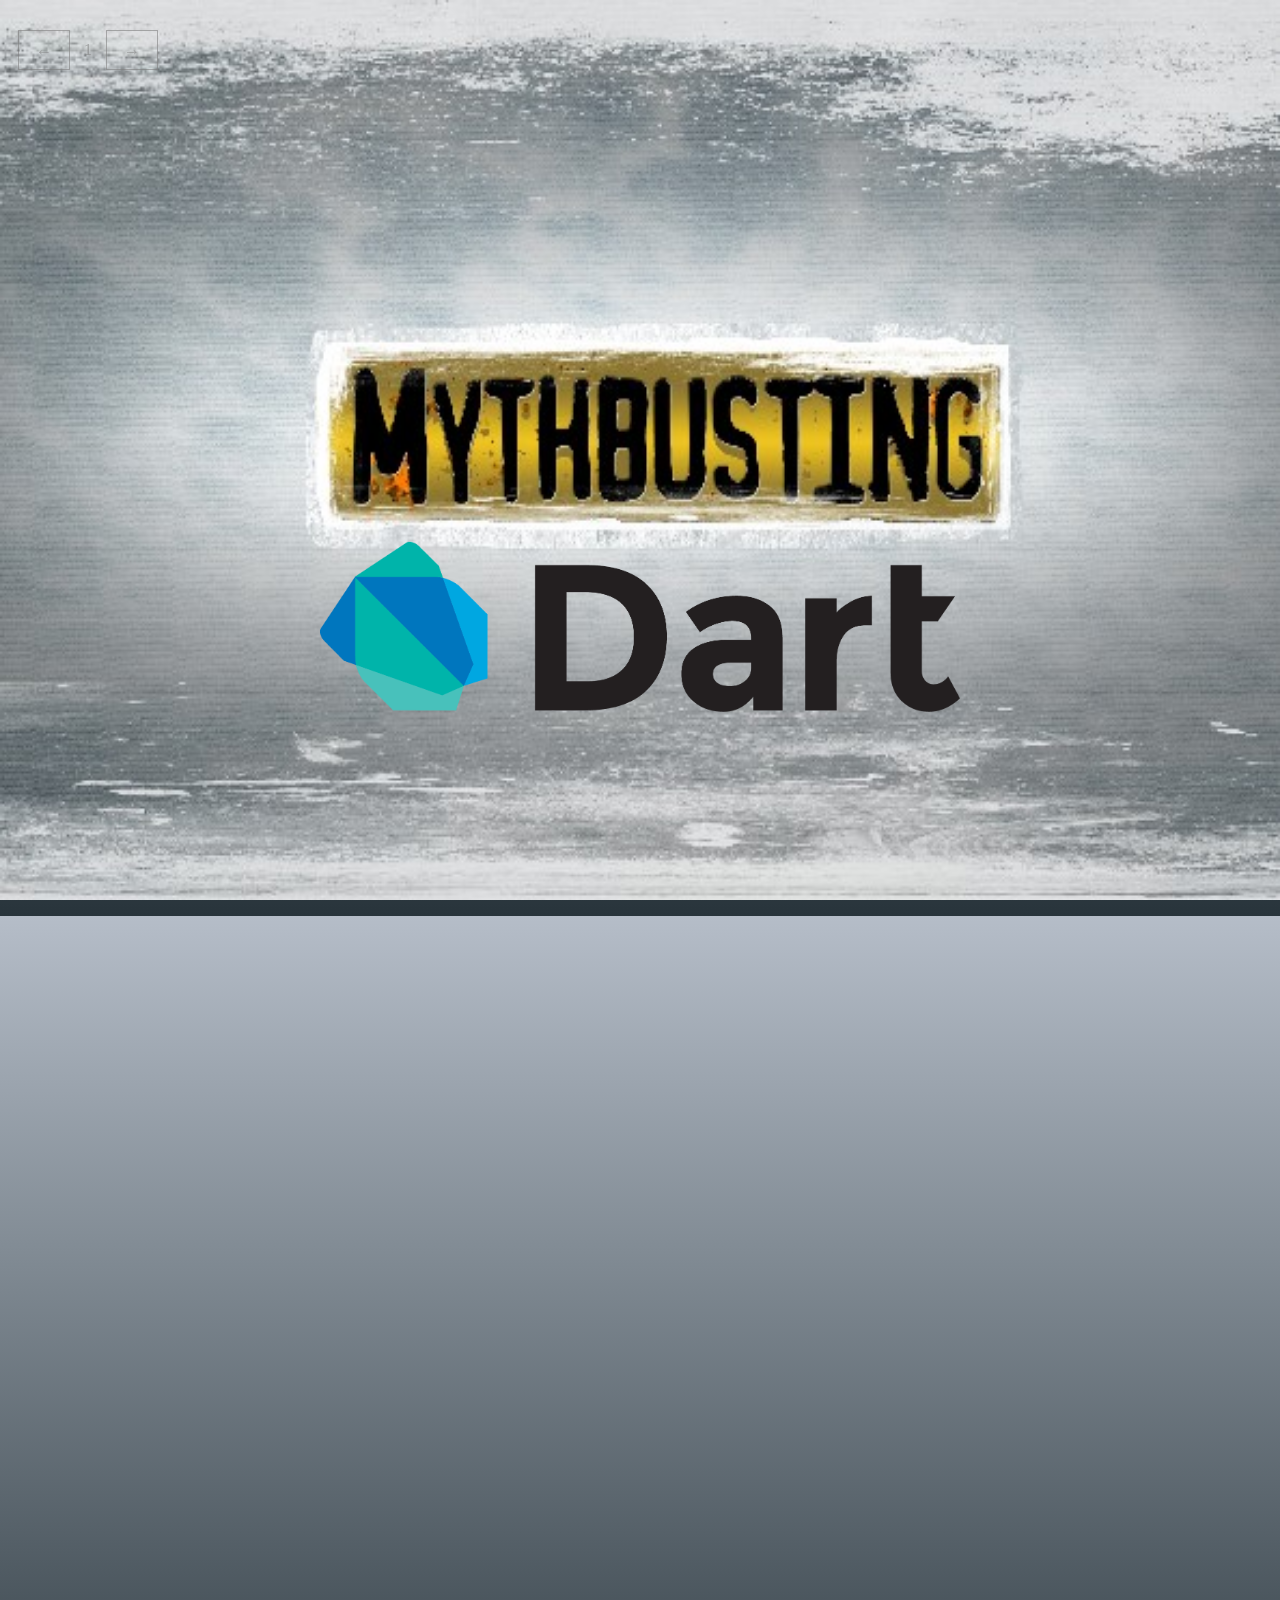
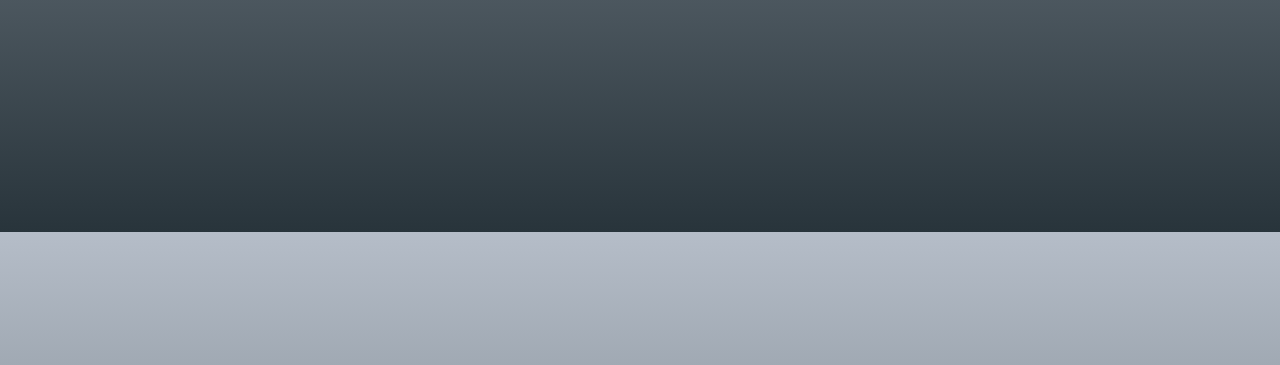
<file: index.html>
<!DOCTYPE html><html><head>
  <title>dartmyth</title>
  <script defer="" src="main.dart.js"></script>
  
  <link href="https://fonts.googleapis.com/css?family=Roboto:300" rel="stylesheet">
  <link rel="stylesheet" href="loader.css">
</head>

<body>
  <my-app>
    <div class="loader">
      <svg class="spinner" width="65px" height="65px" viewBox="0 0 66 66" xmlns="http://www.w3.org/2000/svg">
        <circle class="path" fill="none" stroke-width="6" stroke-linecap="round" cx="33" cy="33" r="30"></circle>
      </svg>
    </div>
  </my-app>


</body></html>
</file>
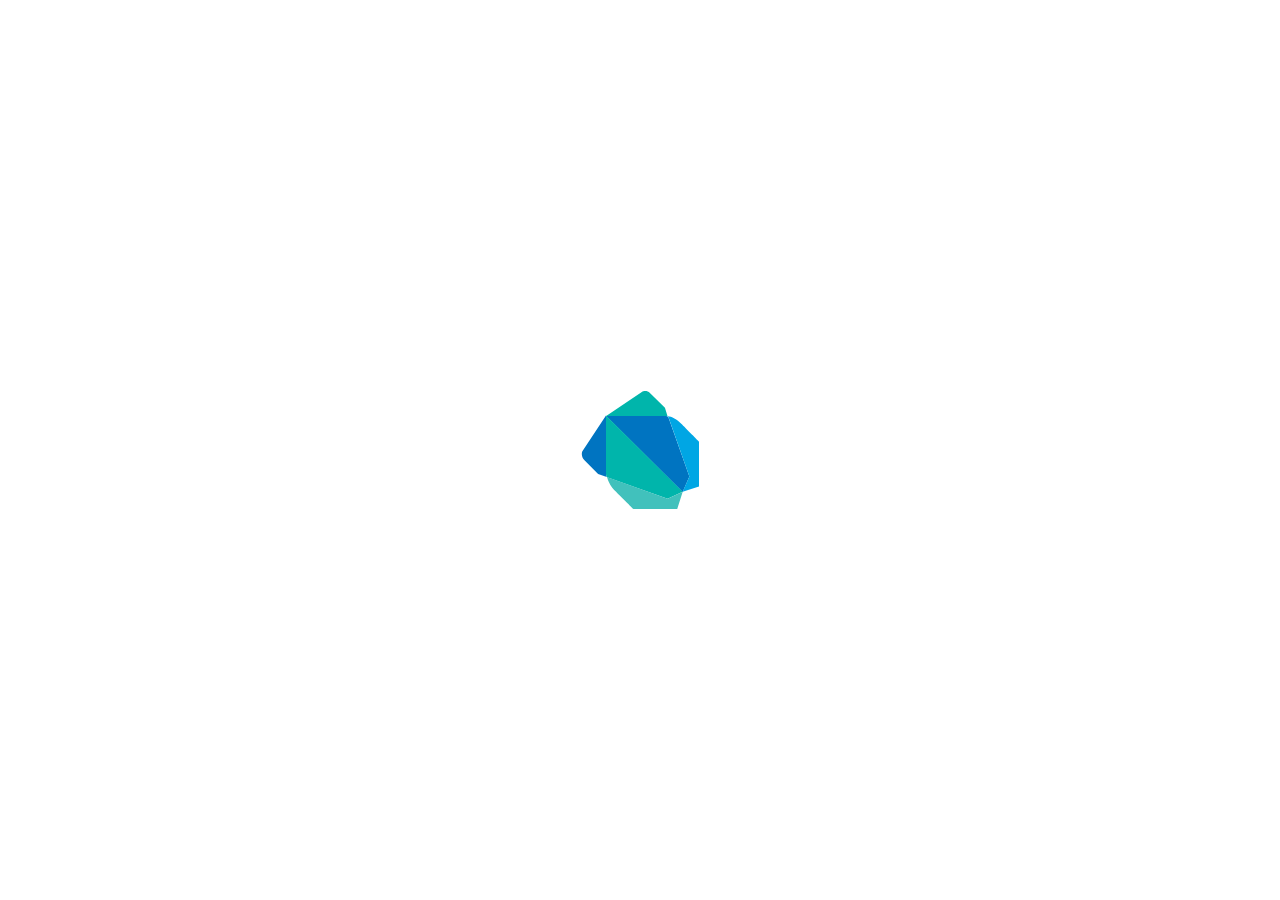
<file: packages/test/src/runner/browser/static/index.html>
<!DOCTYPE html>
<html>
<head>
  <title>test Browser Host</title>
  <link rel="stylesheet" type="text/css" href="host.css" />
</head>
<body>
  <svg id="dart" version="1.1" x="0px" y="0px" width="400px" height="400px" viewBox="0 0 400 400">
    <path id="right-flank" fill="#0083C9" d="M249.379,226.486l-6.676,15.572L166.174,166h58.82c0,0,2.807-0.409,3.645,1.966L249.379,226.486z"/>
    <path id="right-ear"   fill="#00D2B8" d="M201.84,141.906L166.174,166h58.82c0,0,2.168-0.25,2.645,0.566l-2.694-8.848l-15.024-14.68C207.555,140.329,203.578,140.744,201.84,141.906z"/>
    <path id="left-flank"  fill="#00D2B8" d="M242.616,241.856l-15.022,6.799l-60.493-21.429c-1.035-0.395-1.101-3.696-1.101-3.696v-57.932L242.616,241.856z"/>
    <path id="left-paw"    fill="#55DECA" d="M167.003,227.098l60.636,21.558l15.064-6.799L237.224,259h-43.856c0,0-14.077-13.929-18.141-17.993C171.162,236.943,169.162,233.989,167.003,227.098z"/>
    <path id="right-paw"   fill="#00A4E4" d="M227.676,166.365c0.963,1.401,1.361,2.473,1.361,2.473l20.352,57.648l-6.711,15.37L259,236.463v-44.854c0,0-13.678-13.965-17.741-17.882C237.193,169.811,231.466,166.319,227.676,166.365z"/>
    <path id="left-ear"    fill="#0083C9" d="M166.769,227.098c0,0-0.769-1.104-0.769-4.355v-57.144l-23.115,34.877c-1.626,1.774-1.567,6.538,1.595,9.755l13.636,13.892L166.769,227.098z"/>
  </svg>
  <div id="dark"></div>
  <svg id="play" version="1.1" x="0px" y="0px" width="80px" height="80px" viewBox="0 0 25 25">
    <defs><filter id="blur"><feGaussianBlur stdDeviation="0.3" id="feGaussianBlur5097" /></filter></defs>
    <path d="M 3.777014,1.3715789 A 1.1838119,1.1838119 0 0 0 2.693923,2.5488509 V 22.444746 a 1.1838119,1.1838119 0 0 0 1.765908,1.035999 l 17.235259,-9.95972 a 1.1838119,1.1838119 0 0 0 0,-2.071998 L 4.459831,1.5128519 A 1.1838119,1.1838119 0 0 0 3.777014,1.3715789 z" style="opacity:0.5;stroke:#000000;stroke-width:1;filter:url(#blur)" />
    <path style="fill:#ffffff;fill-opacity:1;stroke:#000000;stroke-width:1.32722104" d="M 3.4770491,1.0714664 A 1.1838119,1.1838119 0 0 0 2.3939589,2.2487382 V 22.144633 a 1.1838119,1.1838119 0 0 0 1.7659079,1.035999 l 17.2352602,-9.95972 a 1.1838119,1.1838119 0 0 0 0,-2.071998 L 4.1598668,1.2127389 A 1.1838119,1.1838119 0 0 0 3.4770491,1.0714664 z" />
  </svg>
  <script src="host.dart.js"></script>
</body>
</html>
</file>
<file: loader.css>
my-app .loader {
    display: block;
    position: absolute;
    top: 50%;
    left: 50%;
    transform: translate(-50%, -50%);
}


/* loader */

.spinner {
    animation: rotator 1.4s linear infinite;
}

@keyframes rotator {
    0% {
        transform: rotate(0deg);
    }
    100% {
        transform: rotate(270deg);
    }
}

.path {
    stroke-dasharray: 187;
    stroke-dashoffset: 0;
    transform-origin: center;
    animation: dash 1.4s ease-in-out infinite, colors 5.6s ease-in-out infinite;
}

@keyframes colors {
    0% {
        stroke: #4285F4;
    }
    25% {
        stroke: #DE3E35;
    }
    50% {
        stroke: #F7C223;
    }
    75% {
        stroke: #1B9A59;
    }
    100% {
        stroke: #4285F4;
    }
}

@keyframes dash {
    0% {
        stroke-dashoffset: 187;
    }
    50% {
        stroke-dashoffset: 46;
        transform: rotate(135deg);
    }
    100% {
        stroke-dashoffset: 187;
        transform: rotate(450deg);
    }
}
</file>
<file: packages/test/src/runner/browser/static/host.css>
/* Copyright (c) 2015, the Dart project authors.  Please see the AUTHORS file
 * for details. All rights reserved. Use of this source code is governed by a
 * BSD-style license that can be found in the LICENSE file. */

iframe {
  /* We would use display: none here, but then Firefox fails to properly compute
   * styles. See #274 */
  visibility: hidden;
}

#play {
  display: none;
  cursor: pointer;
}

#dark {
  display: none;
}

.paused #play {
  display: block;
  z-index: 1;
}

.paused #dark {
  display: block;
  position: absolute;
  width: 100%;
  height: 100%;
  top: 0;
  right: 0;
  background-color: rgba(0, 0, 0, 0.5);
}

.paused #right-flank, .paused #right-ear, .paused #right-paw,
.paused #left-flank,  .paused #left-ear,  .paused #left-paw {
  -webkit-animation-play-state: paused;
          animation-play-state: paused;
}

.debug body {
  margin: 0;
  padding: 0;
}

.debug iframe {
  visibility: visible;
  border: none;
  position: absolute;
  top: 0;
  left: 0;
  width: 100%;
  height: 100%;
}

/* Compiled output from
 * http://codepen.io/mknadler/pen/11b75cb014a3c382f54abf527655af21. */

svg {
  position: absolute;
  margin: auto;
  left: 0;
  right: 0;
  bottom: 0;
  top: 0;
}

#right-flank {
  fill: #0074C1;
  stroke-color: #0074C1;
  -webkit-animation: right-flank 8s ease infinite alternate;
          animation: right-flank 8s ease infinite alternate;
}

#right-ear {
  fill: #00B5AB;
  stroke-color: #00B5AB;
  -webkit-animation: right-ear 8s ease-in infinite alternate;
          animation: right-ear 8s ease-in infinite alternate;
}

#right-paw {
  fill: #00A6E4;
  stroke-color: #00A6E4;
  -webkit-animation: right-paw 8s ease-out infinite alternate;
          animation: right-paw 8s ease-out infinite alternate;
}

#left-flank {
  fill: #00B5AB;
  stroke-color: #00B5AB;
  -webkit-animation: left-flank 8s ease-in-out infinite alternate;
          animation: left-flank 8s ease-in-out infinite alternate;
}

#left-ear {
  fill: #0074C1;
  stroke-color: #0074C1;
  -webkit-animation: left-ear 8s linear infinite alternate;
          animation: left-ear 8s linear infinite alternate;
}

#left-paw {
  fill: #41C1BC;
  stroke-color: #41C1BC;
  -webkit-animation: left-paw 8s ease infinite alternate;
          animation: left-paw 8s ease infinite alternate;
}

@-webkit-keyframes left-ear {
  20% {
    -webkit-transform: translate(250px, 150px) rotateY(180deg) scale(0.6);
            transform: translate(250px, 150px) rotateY(180deg) scale(0.6);
    fill: #00A6E4;
  }
  50% {
    -webkit-transform: translate(100px, 75px) rotateY(80deg) scale(1.1);
            transform: translate(100px, 75px) rotateY(80deg) scale(1.1);
    fill: #41C1BC;
  }
  80% {
    -webkit-transform: translate(0px, 0px) scale(1);
            transform: translate(0px, 0px) scale(1);
    fill: #0074C1;
  }
}

@keyframes left-ear {
  20% {
    -webkit-transform: translate(250px, 150px) rotateY(180deg) scale(0.6);
            transform: translate(250px, 150px) rotateY(180deg) scale(0.6);
    fill: #00A6E4;
  }
  50% {
    -webkit-transform: translate(100px, 75px) rotateY(80deg) scale(1.1);
            transform: translate(100px, 75px) rotateY(80deg) scale(1.1);
    fill: #41C1BC;
  }
  80% {
    -webkit-transform: translate(0px, 0px) scale(1);
            transform: translate(0px, 0px) scale(1);
    fill: #0074C1;
  }
}
@-webkit-keyframes right-ear {
  20% {
    -webkit-transform: translate(200px, 250px) rotateX(180deg) scale(0.6);
            transform: translate(200px, 250px) rotateX(180deg) scale(0.6);
    fill: #41C1BC;
  }
  50% {
    -webkit-transform: translate(75px, 100px) rotateX(80deg) scale(1.1);
            transform: translate(75px, 100px) rotateX(80deg) scale(1.1);
    fill: #00A6E4;
  }
  80% {
    -webkit-transform: translate(0px, 0px) scale(1);
            transform: translate(0px, 0px) scale(1);
    fill: #00B5AB;
  }
}
@keyframes right-ear {
  20% {
    -webkit-transform: translate(200px, 250px) rotateX(180deg) scale(0.6);
            transform: translate(200px, 250px) rotateX(180deg) scale(0.6);
    fill: #41C1BC;
  }
  50% {
    -webkit-transform: translate(75px, 100px) rotateX(80deg) scale(1.1);
            transform: translate(75px, 100px) rotateX(80deg) scale(1.1);
    fill: #00A6E4;
  }
  80% {
    -webkit-transform: translate(0px, 0px) scale(1);
            transform: translate(0px, 0px) scale(1);
    fill: #00B5AB;
  }
}
@-webkit-keyframes left-paw {
  20% {
    -webkit-transform: translate(200px, 200px) rotate3d(-1, 0, 0.5, 60deg) scale(0.6);
            transform: translate(200px, 200px) rotate3d(-1, 0, 0.5, 60deg) scale(0.6);
    fill: #00B5AB;
  }
  50% {
    -webkit-transform: translate(150px, 250px) rotate3d(-1, 0, 0.5, 90deg) scale(0.6);
            transform: translate(150px, 250px) rotate3d(-1, 0, 0.5, 90deg) scale(0.6);
    fill: #00B5AB;
  }
  80% {
    -webkit-transform: translate(0px, 0px) scale(1);
            transform: translate(0px, 0px) scale(1);
    fill: #41C1BC;
  }
}
@keyframes left-paw {
  20% {
    -webkit-transform: translate(200px, 200px) rotate3d(-1, 0, 0.5, 60deg) scale(0.6);
            transform: translate(200px, 200px) rotate3d(-1, 0, 0.5, 60deg) scale(0.6);
    fill: #00B5AB;
  }
  50% {
    -webkit-transform: translate(150px, 250px) rotate3d(-1, 0, 0.5, 90deg) scale(0.6);
            transform: translate(150px, 250px) rotate3d(-1, 0, 0.5, 90deg) scale(0.6);
    fill: #00B5AB;
  }
  80% {
    -webkit-transform: translate(0px, 0px) scale(1);
            transform: translate(0px, 0px) scale(1);
    fill: #41C1BC;
  }
}
@-webkit-keyframes right-paw {
  20% {
    -webkit-transform: translate(200px, 200px) rotate3d(-1, 0, 0.5, -60deg) scale(0.6);
            transform: translate(200px, 200px) rotate3d(-1, 0, 0.5, -60deg) scale(0.6);
    fill: #41C1BC;
  }
  50% {
    -webkit-transform: translate(100px, 250px) rotate3d(-1, 0, 0.5, -90deg) scale(0.6);
            transform: translate(100px, 250px) rotate3d(-1, 0, 0.5, -90deg) scale(0.6);
    fill: #41C1BC;
  }
  80% {
    -webkit-transform: translate(0px, 0px) scale(1);
            transform: translate(0px, 0px) scale(1);
    fill: #00A6E4;
  }
}
@keyframes right-paw {
  20% {
    -webkit-transform: translate(200px, 200px) rotate3d(-1, 0, 0.5, -60deg) scale(0.6);
            transform: translate(200px, 200px) rotate3d(-1, 0, 0.5, -60deg) scale(0.6);
    fill: #41C1BC;
  }
  50% {
    -webkit-transform: translate(100px, 250px) rotate3d(-1, 0, 0.5, -90deg) scale(0.6);
            transform: translate(100px, 250px) rotate3d(-1, 0, 0.5, -90deg) scale(0.6);
    fill: #41C1BC;
  }
  80% {
    -webkit-transform: translate(0px, 0px) scale(1);
            transform: translate(0px, 0px) scale(1);
    fill: #00A6E4;
  }
}
@-webkit-keyframes left-flank {
  20% {
    -webkit-transform: translate(0px, 100px) scale(0.6);
            transform: translate(0px, 100px) scale(0.6);
    fill: #00A6E4;
  }
  50% {
    -webkit-transform: translate(0px, 100px) scale(0.4);
            transform: translate(0px, 100px) scale(0.4);
    fill: #00A6E4;
  }
  80% {
    -webkit-transform: translate(0px, 0px) scale(1);
            transform: translate(0px, 0px) scale(1);
    fill: #00B5AB;
  }
}
@keyframes left-flank {
  20% {
    -webkit-transform: translate(0px, 100px) scale(0.6);
            transform: translate(0px, 100px) scale(0.6);
    fill: #00A6E4;
  }
  50% {
    -webkit-transform: translate(0px, 100px) scale(0.4);
            transform: translate(0px, 100px) scale(0.4);
    fill: #00A6E4;
  }
  80% {
    -webkit-transform: translate(0px, 0px) scale(1);
            transform: translate(0px, 0px) scale(1);
    fill: #00B5AB;
  }
}
@-webkit-keyframes right-flank {
  20% {
    -webkit-transform: translate(100px, -25px) scale(0.6);
            transform: translate(100px, -25px) scale(0.6);
    fill: #41C1BC;
  }
  50% {
    -webkit-transform: translate(110px, 0px) scale(0.4);
            transform: translate(110px, 0px) scale(0.4);
    fill: #00A6E4;
  }
  80% {
    -webkit-transform: translate(0px, 0px) scale(1);
            transform: translate(0px, 0px) scale(1);
    fill: #0074C1;
  }
}
@keyframes right-flank {
  20% {
    -webkit-transform: translate(100px, -25px) scale(0.6);
            transform: translate(100px, -25px) scale(0.6);
    fill: #41C1BC;
  }
  50% {
    -webkit-transform: translate(110px, 0px) scale(0.4);
            transform: translate(110px, 0px) scale(0.4);
    fill: #00A6E4;
  }
  80% {
    -webkit-transform: translate(0px, 0px) scale(1);
            transform: translate(0px, 0px) scale(1);
    fill: #0074C1;
  }
}
</file>
